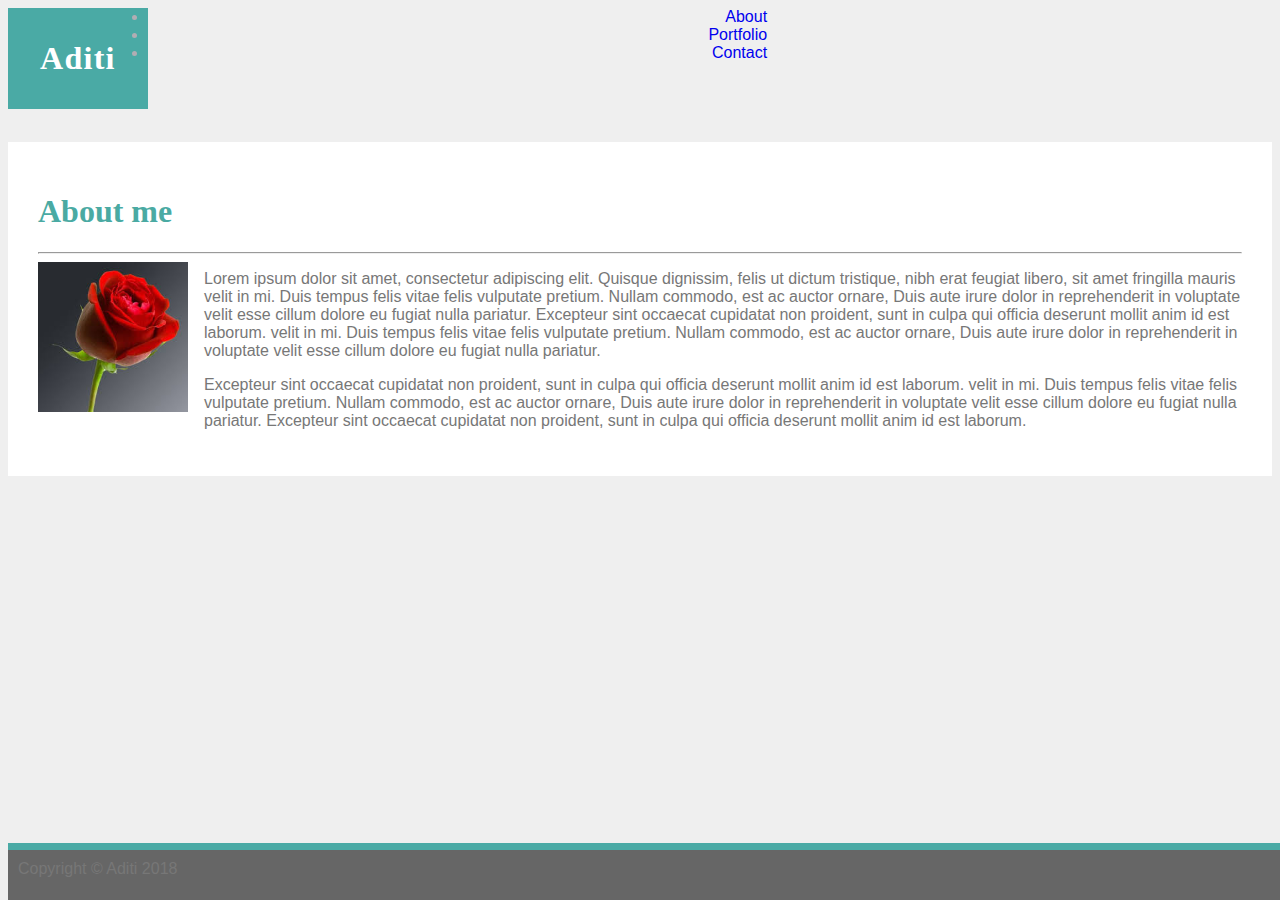
<file: index.html>
<!DOCTYPE HTML>
<html lang ="en-us">
    <head>

        <meta charset="UTF-8">
        <meta name="viewport" content="width=device-width, initial-scale=1.0">

        <title>Bootstrap Basic Portfolio</title>

        <!-- Boostrap Stylesheet -->  
        <link rel="stylesheet" href="https://stackpath.bootstrapcdn.com/bootstrap/4.1.2/css/bootstrap.min.css" integrity="sha384-Smlep5jCw/wG7hdkwQ/Z5nLIefveQRIY9nfy6xoR1uRYBtpZgI6339F5dgvm/e9B" crossorigin="anonymous">

        <!-- Our own CSS stylesheet -->
        <link rel="stylesheet" href="assets/css/style.css" media="screen">

    </head>
    <body>
    
    <!-- header navigation -->
    <nav class="navbar navbar-light bg-light navbar-fixed-top">
        <div class="container">
         <!--   <button type="button" class="btn navbar-brand mb-0 h1" id="logo">Aditi</button>
            <span class="navbar-brand mb-0 h1">Aditi</span> -->
           <div class="navbar">
                <a class="navbar-brand mb-0 h1 logo" href="index.html">Aditi</a>
            </div>
            <ul class="nav justify-content-end">
                <li class="nav-item">
                    <a class="nav-link active border-left border-right" href="#">About</a>
                </li>
                <li class="nav-item">
                    <a class="nav-link active border-left border-right" href="portfolio.html">Portfolio</a>
                </li>
                <li class="nav-item">
                    <a class="nav-link active border-left border-right" href="contact.html">Contact</a>
                </li>
            </ul>  
        </div>
    </nav>  
    <!-- End of header navigation -->        

   
    <!--Body main content for-->
    <main class ="container">
        <section class="row">
            <div class="col-md-9">
                <article class ="block">
                    <h1 class ="heading">About me </h1>
                    <hr>
                    <img src="./assets/images/headshot.jpg" alt="HeadShot Photo" class="headshot"> 
                
                    <p> Lorem ipsum dolor sit amet, consectetur adipiscing elit. Quisque dignissim, 
                        felis ut dictum tristique, nibh erat feugiat libero, sit amet fringilla mauris
                        velit in mi. Duis tempus felis vitae felis vulputate pretium. Nullam commodo, 
                        est ac auctor ornare, Duis aute irure dolor in reprehenderit in voluptate velit 
                        esse cillum dolore eu fugiat nulla pariatur. Excepteur sint occaecat cupidatat 
                        non proident, sunt in culpa qui officia deserunt mollit anim id est laborum. 
                        velit in mi. Duis tempus felis vitae felis vulputate pretium. Nullam commodo, 
                        est ac auctor ornare, Duis aute irure dolor in reprehenderit in voluptate velit 
                        esse cillum dolore eu fugiat nulla pariatur. 
                        </p>
                        <p>Excepteur sint occaecat cupidatat 
                        non proident, sunt in culpa qui officia deserunt mollit anim id est laborum.
                        velit in mi. Duis tempus felis vitae felis vulputate pretium. Nullam commodo, 
                        est ac auctor ornare, Duis aute irure dolor in reprehenderit in voluptate velit 
                        esse cillum dolore eu fugiat nulla pariatur. Excepteur sint occaecat cupidatat 
                        non proident, sunt in culpa qui officia deserunt mollit anim id est laborum. 
                    </p>
                </article>
            </div>
        </section>
    </main>

        
    </body>

    <div id="footer">
        <div class="container text-muted-footer text-center">
            <p class="footer-block">Copyright &copy; Aditi 2018</p>
        </div>
    </div>

</html>
</file>
<file: assets/css/style.css>
/*HTML Specification*/
html, body {
	font-family: Arial, 'Helvetica Neue', Helvetica, sans-serif;
	color: #777777;
	background-color: #efefef;	
}

h1, h2 {
	font-family: 'Georgia', Times, 'Times New Roman', serif;
	color: #4aaaa5;
	font-weight: bold;
}
a {
	text-decoration: none;
}

h1 {
	font-size: 32px;
}

h2 {
	font-size: 20px;
}
/* --------------------------------------------- */

/* HEADER */
header {
	width: 100%;
	height: auto;
	border-bottom: 2px solid #cccccc;
	background-color: #ffffff;
}

header .container {
	width: 960px;
	margin: 0 auto;
}


/*Navigation header section*/
.name {
	width: 50%;
}

.logo {	
    float: left;
    font-family: 'Georgia', Times, 'Times New Roman', serif;
	font-weight: bold;
	font-size: 2em;
	letter-spacing: 0.04em;
	background-color: #4aaaa5;
	color: #ffffff;
	padding: 1em;
	width: auto;
}

.name, .nav {  	
	display: inline-block;
    vertical-align: middle;
    margin: 0;
    padding: 0;
}

.nav {
	width: 49%;
	text-align: right;
	color: #b1adb3;
	font-weight: normal;
}

.nav ul li {
	display: inline-block;
	padding-left: 1em;
	margin-left: 1em;
}

.nav ul li a {
	color: #b1adb3;
	text-decoration: none;
	-webkit-transition: color .4s;
	transition: color .4s;
}

.nav ul li a:hover {
	color: #4aaaa5;
}

/* main body and contents */

.crux{
	width: 960px;
	clear: both;
	margin: 0 auto 6em auto;	
}

.top{
    display: inline-block;	
	margin: 40px 0 40px 0;
	padding: 40px;
	background-color: #ffffff;
	border: 1px solid #dddddd;	   
}

/*PAGE 3 CONTACTS*/

label{
	display: block;
	float:left;
	padding-bottom: 2%;
}

input,  textarea {
	width: 100%;
	border: 1px solid #cccccc;
	margin-bottom: 16px;
	padding: 1em 0 1em 0;
	font-size: .9em;
}

input[type="submit"] {
	width: auto;
	background-color: #4aaaa5;
	color: white;
	border: none;
	padding: 18px 24px;
	font-size: 18px; 
}

/*PAGE 1 INDEX*/
img.headshot {
	float: left;
	padding: 0 1em 1em 0;
	width: 150px;
	height: 150px;
}

/*page 2 portfolio*/
.image-name{
	float:left;	
	height:auto;
	position:relative;
	width: 40%;
	margin:10px;	
}

.image-name:nth-child(even) {
	margin-left: 25px;
}

.image-name:hover {
	-ms-transform: rotate(-5deg);
	-webkit-transform: rotate(-5deg);
	-moz-transform: rotate(-5deg);
	-o-transform: rotate(-5deg);
	transform: rotate(-5deg);	
}

.portfolio-image{
	position:relative;
	width:100%;
	height:250px;
	z-index: 1;
}
.portfolio-name{
	color:white;
	position:absolute;
	z-index: 2;	
	bottom:3%;
	width: 100%;	
	margin-top: 120px;
	padding: 5px 0;
	background-color: #4aaaa5;
	text-align: center;
}


/* FOOTER */
footer {	
	left: 0;
	bottom: 0;
	width: 100%;
	padding: 36px;
	text-align: center;
	font-size: 12px;
	color: #cccccc;
	background-color: #666666;
	border-top: 7px solid #4aaaa5;
}

/* ++++++++++++++++++++++++++++++ */
.logo {	
	letter-spacing: 0.04em;
	background-color: #4aaaa5;
	color: #ffffff;	
    width: auto;
    letter-spacing: 0.07sem;
    font-size: 2em;
}

/* --------------------------------------------- */

#footer {
    bottom: 0;
    width: 100%;
    position: absolute;
    height: 50px;
    background-color: #666;
    border-top: 7px solid #4aaaa5;
}
.footer-block {
    margin: 10px;
}

.headshot {
    float: left;
    /*padding: 0 1em 1em 0;*/
    width: 200px;
    height: 150px;
}

    
main {
    margin: 80px 0;
}
/*  all white main boxes */
.block {
    background-color: #fff;
    padding: 30px;
    margin-bottom: 30px;
}
.heading {   
    color: #4aaaa3;
    font-family: Georgia, Times, "Times New Roman", serif;
    font-weight: bold;
}
</file>
